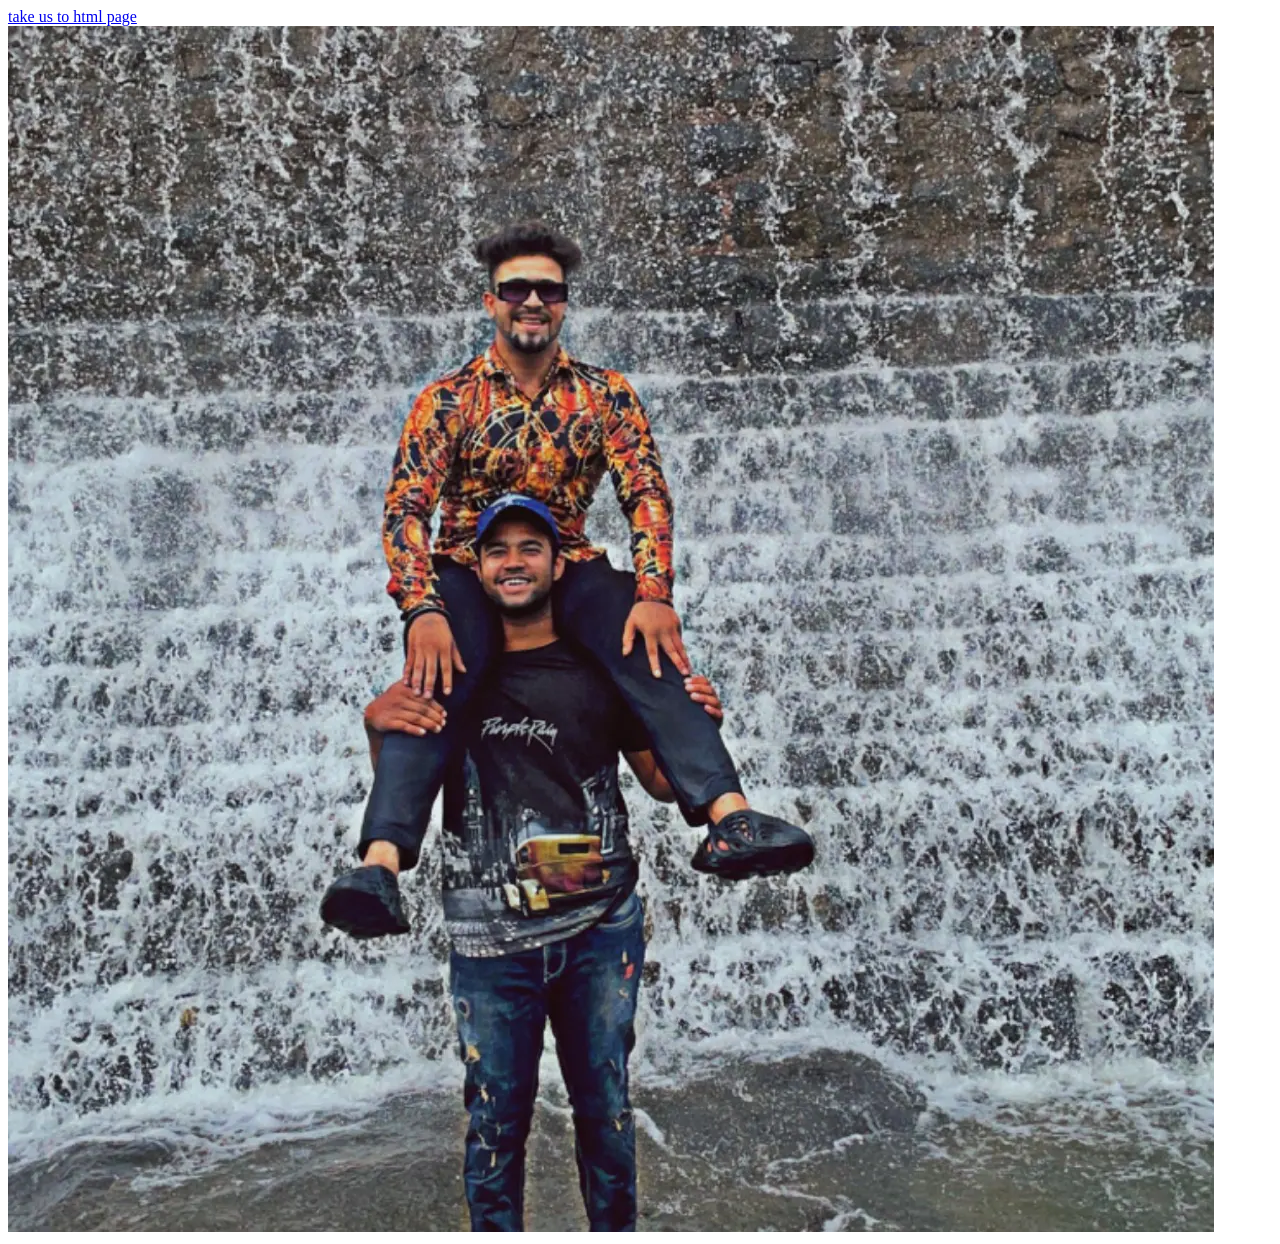
<file: a.html>
<!DOCTYPE html>
<html lang="en">
<head>
    <meta charset="UTF-8">
    <meta name="viewport" content="width=device-width, initial-scale=1.0">
    <title>Document</title>
</head>
<body>
    
    <a href="./4.jpg">take us to html page</a>
    <img src="5.jpg">
</body>
</html>
</file>
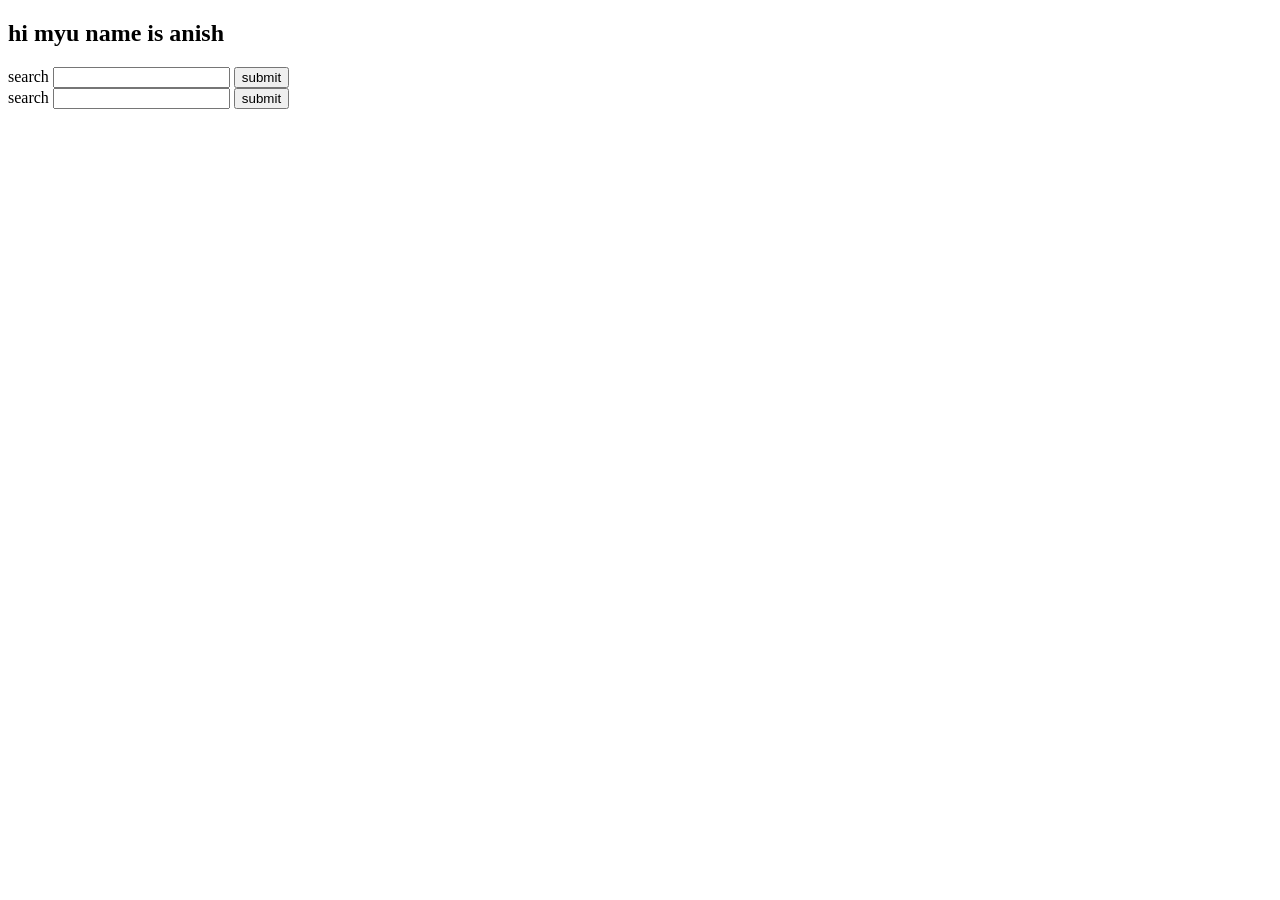
<file: hi.html>
<!DOCTYPE html>
<html lang="en">
<head>
    <meta charset="UTF-8">
    <meta name="viewport" content="width=device-width, initial-scale=1.0">
    <title>Document</title>
</head>
<body>
    <h2>hi myu name is anish</h2>
    <form action="https://www.google.com/search" method="get" target="_blank">
        <label for="google">search</label>
        <input type="text" name="q" id="google">
        <button>submit</button>


    </form>
    <form action="https://www.youtube.com/watch" method="get" target="_blank">
        <label for="youtube">search</label>
        <input type="text" name="q" id="youtube">
        <button>submit</button>


    </form>
</body>
</html>
</file>
